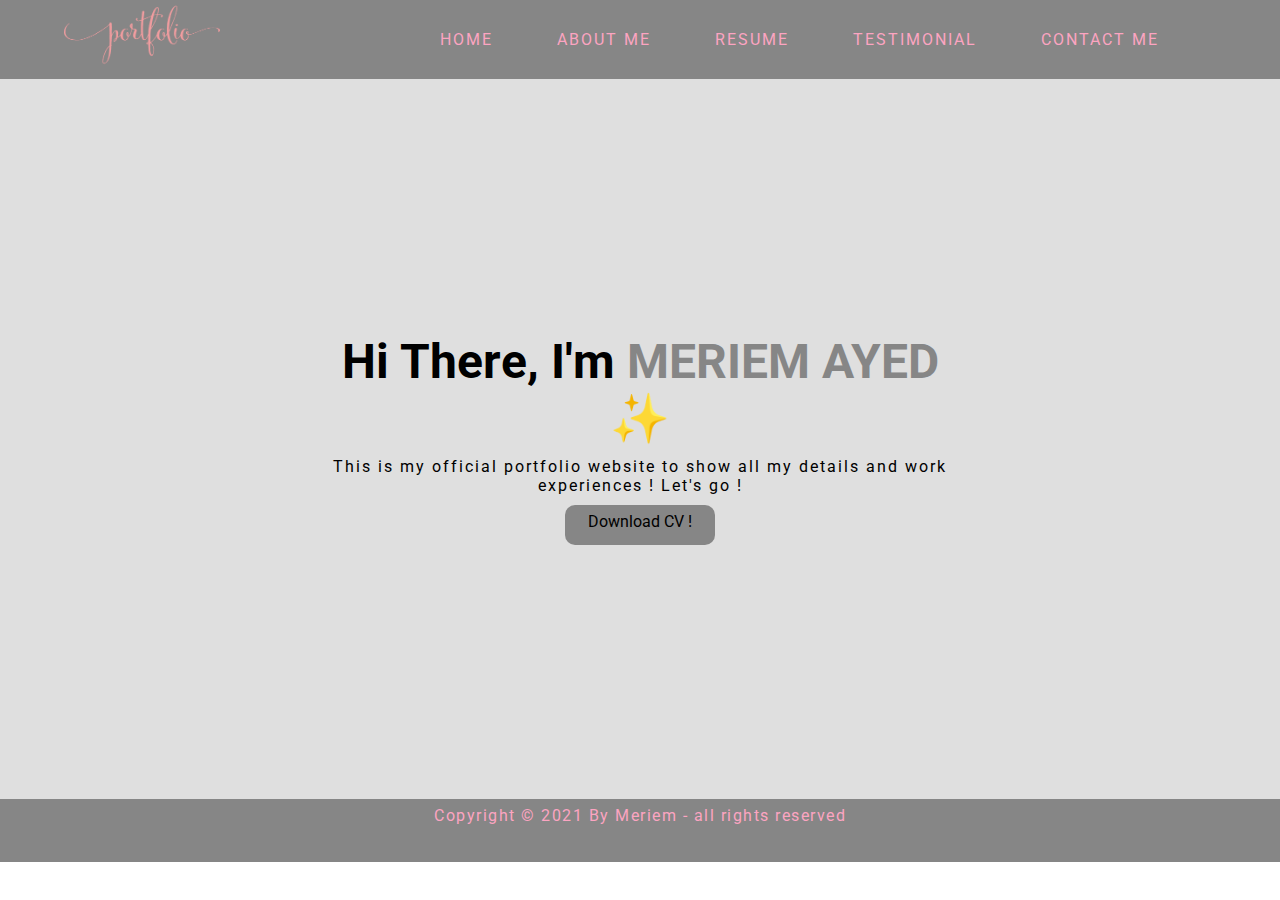
<file: html/index.html>
<!DOCTYPE html>
<html lang="en">

<head>
  <meta charset="utf-8" />
  <meta http-equiv="X-UA-Compatible" content="IE=edge" />
  <title>Portfolio Web Page</title>
  <meta name="viewport" content="width=device-width, initial-scale=1" />
  <link rel="shortcut icon" href="../res/business-portfolio-1760227-1497578.png" type="image/x-icon" />

  <!-- Fonts -->
  <link href="https://fonts.googleapis.com/css2?family=Roboto&display=swap" rel="stylesheet"> 

  <!-- CSS Files -->
  <link rel="stylesheet" href="../css/style.css" />

</head>

<body>

  <!-- Header -->
  <header>

    <div class="container">
      <div class="logo">
      <img src="../res/portfolio-text.jpg.png" alt="Logo image" draggable="false">
      </div>

      <ul class="navbar">
        <li><a href="#">home</a></li>
        <li><a href="about.html">about me</a></li>
        <li><a href="resume.html">resume</a></li>
        <li><a href="testimonial.html">testimonial</a></li>
        <li><a href="contact.html">contact me</a></li>
      </ul>

      <!-- To solve the float's problem -->
      <div class="clear"></div>

    </div>
  
  </header>

  <!-- Home Section -->
  <section class="home">

    <div class="home-content">
      <h1 class="title">hi there, i'm <span>meriem ayed</span> &#10024;</h1>
      <p class="home-description">This is my official portfolio website to show all my details and work experiences ! Let's go !</p>
      <div class="cv-link">
        <a href="#">Download CV !</a>
      </div>
    </div>
    
  </section>

  <!-- Footer -->
  <footer>Copyright &copy; 2021 By Meriem - all rights reserved</footer>

</body>

</html>
</file>
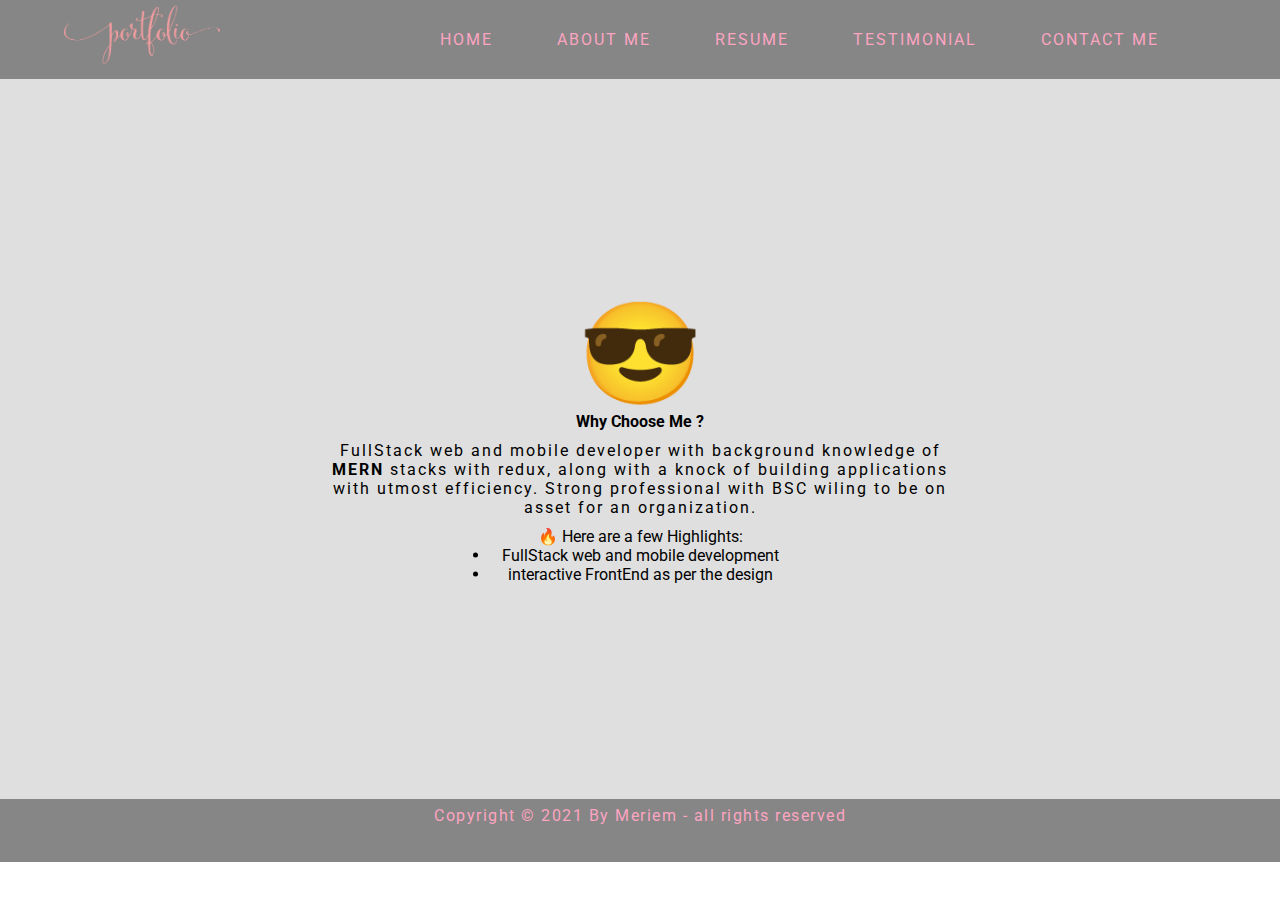
<file: html/about.html>
<!DOCTYPE html>
<html lang="en">

<head>
    <meta charset="utf-8" />
    <meta http-equiv="X-UA-Compatible" content="IE=edge" />
    <title>Portfolio Web Page</title>
    <meta name="viewport" content="width=device-width, initial-scale=1" />
    <link rel="shortcut icon" href="../res/business-portfolio-1760227-1497578.png" type="image/x-icon" />
    <!-- Fonts -->
    <link href="https://fonts.googleapis.com/css2?family=Roboto&display=swap" rel="stylesheet">
    <!-- CSS File --> 
    <link rel="stylesheet" href="../css/style.css" />
</head>

<body>

    <!-- Header -->
    <header>
    
        <div class="container">
            <div class="logo">
                <img src="../res/portfolio-text.jpg.png" alt="Logo image" draggable="false">
            </div>
    
            <ul class="navbar">
                <li><a href="index.html">home</a></li>
                <li><a href="#">about me</a></li>
                <li><a href="resume.html">resume</a></li>
                <li><a href="testimonial.html">testimonial</a></li>
                <li><a href="contact.html">contact me</a></li>
            </ul>
    
            <!-- To solve the float's problem -->
            <div class="clear"></div>
    
        </div>
    
    </header>

    <!-- About Section -->
    <section class="about">
        <div class="about-content">
            <span style="font-size: 100px">&#128526;</span>
            <h4>Why Choose Me ?</h4>
            <p class="about-description">
                FullStack web and mobile developer with background knowledge of
                <strong>MERN</strong> stacks with redux, along with a knock of building
                applications with utmost efficiency. Strong professional with BSC wiling
                to be on asset for an organization.
            </p>
            <p>&#128293; Here are a few Highlights:</p>
            <ul>
                <li>FullStack web and mobile development</li>
                <li>interactive FrontEnd as per the design</li>
            </ul>
        </div>  
    </section>

    <!-- Footer -->
    <footer>Copyright &copy; 2021 By Meriem - all rights reserved</footer>

</body>

</html>
</file>
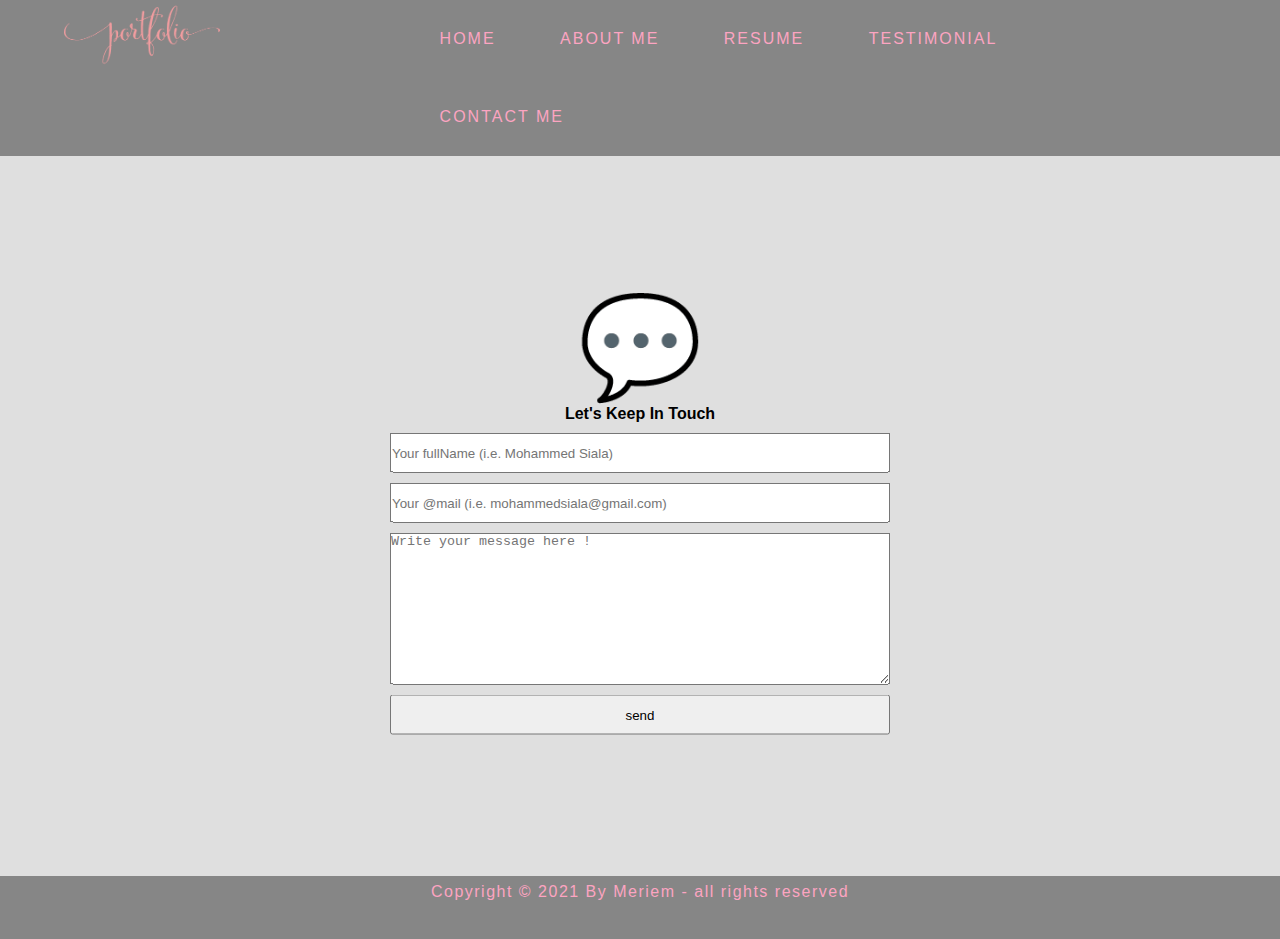
<file: html/contact.html>
<!DOCTYPE html>
<html lang="en">

<head>
    <meta charset="utf-8" />
    <meta http-equiv="X-UA-Compatible" content="IE=edge" />
    <title>Portfolio Web Page</title>
    <meta name="viewport" content="width=device-width, initial-scale=1" />
    <!-- Fonts -->
    <link rel="shortcut icon" href="../res/business-portfolio-1760227-1497578.png" type="image/x-icon" />
    <!-- CSS File -->
    <link rel="stylesheet" href="../css/style.css" />
</head>

<body>

    <!-- Header -->
    <header>

        <div class="container">
            <div class="logo">
                <img src="../res/portfolio-text.jpg.png" alt="Logo image" draggable="false">
            </div>

            <ul class="navbar">
                <li><a href="index.html">home</a></li>
                <li><a href="about.html">about me</a></li>
                <li><a href="resume.html">resume</a></li>
                <li><a href="testimonial.html">testimonial</a></li>
                <li><a href="#">contact me</a></li>
            </ul>

            <!-- To solve the float's problem -->
            <div class="clear"></div>

        </div>

    </header>

    <!-- contact Section -->
    <section class="contact">
        <div class="contact-content">
            <span style="font-size: 100px">&#128172;</span>
            <h4>Let's Keep In Touch</h4>
            <form>

                <input type="text" name="name" placeholder="Your fullName (i.e. Mohammed Siala)" />
                <input type="email" name="email" placeholder="Your @mail (i.e. mohammedsiala@gmail.com)" />
                <textarea name="message" id="message" cols="40" rows="10" placeholder="Write your message here !"></textarea>
                <input type="submit" value="send" class="submit"/>

            </form>
        </div>
        
    </section>

    <footer>Copyright &copy; 2021 By Meriem - all rights reserved</footer>

</body>

</html>
</file>
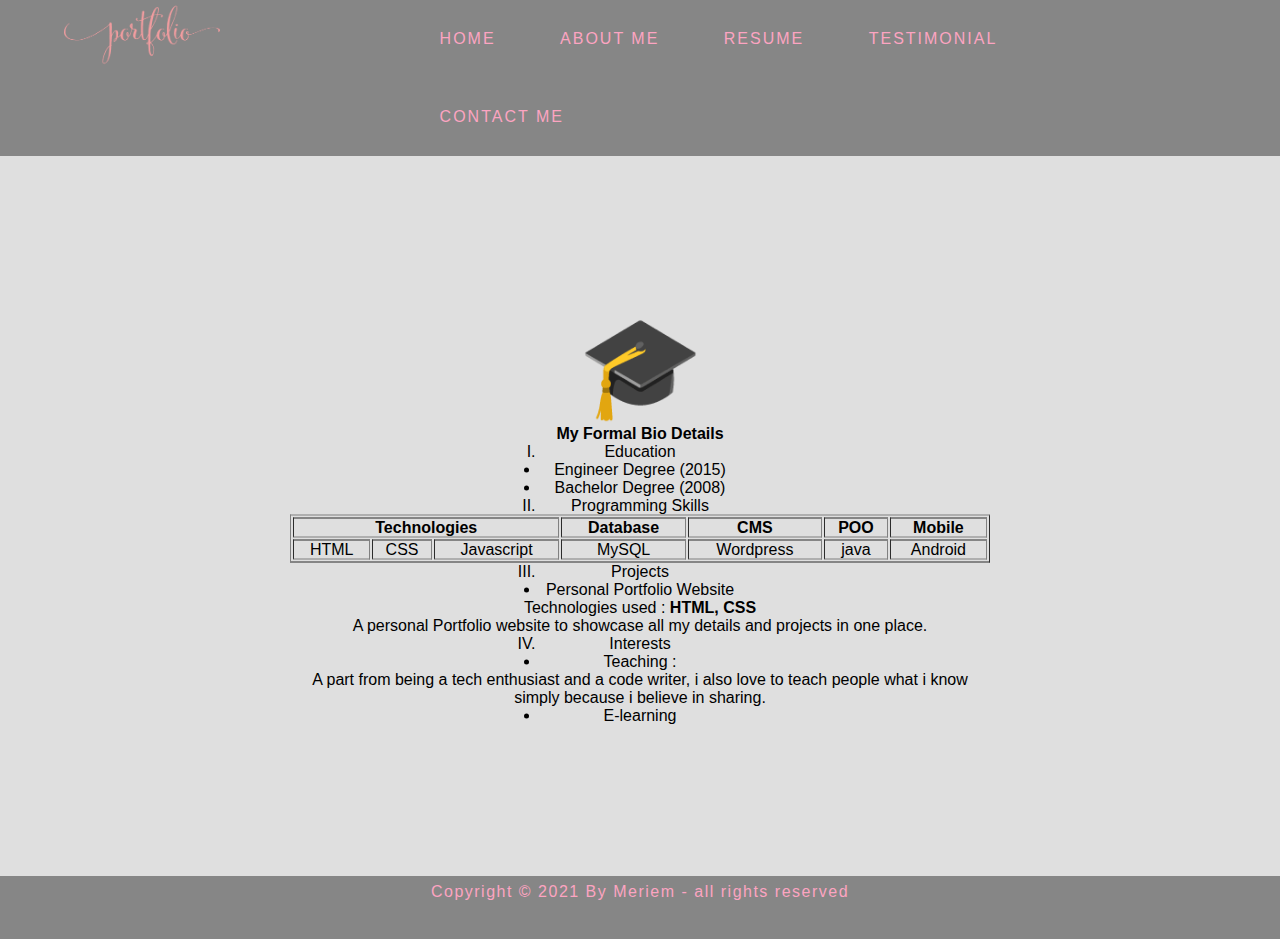
<file: html/resume.html>
<!DOCTYPE html>
<html lang="en">

<head>
    <meta charset="utf-8" />
    <meta http-equiv="X-UA-Compatible" content="IE=edge" />
    <title>Portfolio Web Page</title>
    <meta name="viewport" content="width=device-width, initial-scale=1" />
    <!-- Fonts -->
    <link rel="shortcut icon" href="../res/business-portfolio-1760227-1497578.png" type="image/x-icon" />
    <!-- CSS File -->
    <link rel="stylesheet" href="../css/style.css" />
</head>

<body>

    <!-- Header -->
    <header>

        <div class="container">
            <div class="logo">
                <img src="../res/portfolio-text.jpg.png" alt="Logo image" draggable="false">
            </div>

            <ul class="navbar">
                <li><a href="index.html">home</a></li>
                <li><a href="about.html">about me</a></li>
                <li><a href="#">resume</a></li>
                <li><a href="testimonial.html">testimonial</a></li>
                <li><a href="contact.html">contact me</a></li>
            </ul>

            <!-- To solve the float's problem -->
            <div class="clear"></div>

        </div>

    </header>

    <!-- Resume Section -->
    <section class="resume">
        <div class="resume-content">
            <span style="font-size: 100px">&#127891;</span>
            <h4>My Formal Bio Details</h4>
            <ol type="I">
        
                <li>Education</li>
        
                <ul type="disc">
                    <li>Engineer Degree (2015)</li>
                    <li>Bachelor Degree (2008)</li>
                </ul>
        
                <li>Programming Skills</li>
        
                <table border="1" width="700">
                    <tr>
                        <th colspan="3">Technologies</th>
                        <th>Database</th>
                        <th>CMS</th>
                        <th>POO</th>
                        <th>Mobile</th>
                    </tr>
                    <tr>
                        <td>HTML</td>
                        <td>CSS</td>
                        <td>Javascript</td>
                        <td>MySQL</td>
                        <td>Wordpress</td>
                        <td>java</td>
                        <td>Android</td>
                    </tr>
                </table>
        
                <li>Projects</li>
        
                <ul type="disc">
                    <li>Personal Portfolio Website</li>
                    <p>Technologies used : <strong>HTML, CSS</strong></p>
                    <p>
                        A personal Portfolio website to showcase all my details and projects
                        in one place.
                    </p>
                </ul>
        
                <li>Interests</li>
        
                <ul type="disc">
                    <li>Teaching :</li>
                    A part from being a tech enthusiast and a code writer, i also love to
                    teach people what i know simply because i believe in sharing.
                    <li>E-learning</li>
                </ul>
        
            </ol>
        </div>
    </section>

    <!-- Footer -->
    <footer>Copyright &copy; 2021 By Meriem - all rights reserved</footer>

</body>

</html>
</file>
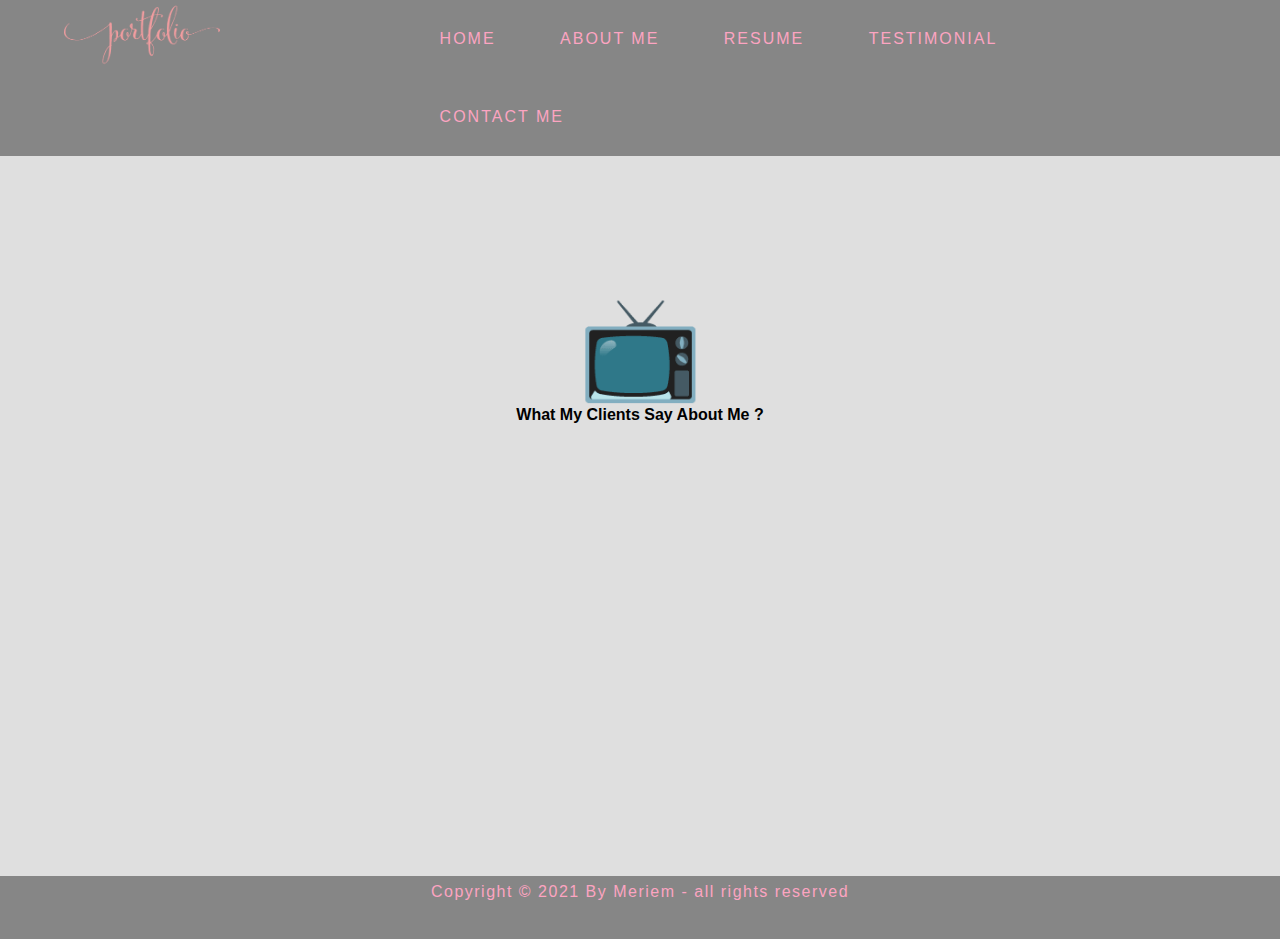
<file: html/testimonial.html>
<!DOCTYPE html>
<html lang="en">

<head>
    <meta charset="utf-8" />
    <meta http-equiv="X-UA-Compatible" content="IE=edge" />
    <title>Portfolio Web Page</title>
    <meta name="viewport" content="width=device-width, initial-scale=1" />
    <!-- Fonts -->
    <link rel="shortcut icon" href="../res/business-portfolio-1760227-1497578.png" type="image/x-icon" />
    <!-- CSS File -->
    <link rel="stylesheet" href="../css/style.css" />
</head>

<body>

    <!-- Header -->
    <header>

        <div class="container">
            <div class="logo">
                <img src="../res/portfolio-text.jpg.png" alt="Logo image" draggable="false">
            </div>

            <ul class="navbar">
                <li><a href="index.html">home</a></li>
                <li><a href="about.html">about me</a></li>
                <li><a href="resume.html">resume</a></li>
                <li><a href="#">testimonial</a></li>
                <li><a href="contact.html">contact me</a></li>
            </ul>

            <!-- To solve the float's problem -->
            <div class="clear"></div>

        </div>

    </header>

    <!-- testimonial Section -->
    <section class="testimonial">
        <div class="testimonial-content">
            <span style="font-size: 100px">&#128250;</span>
            <h4>What My Clients Say About Me ?</h4>
        
            <iframe width="560" height="315" src="https://www.youtube.com/embed/PMW8VY6gpC4" title="YouTube video player"
                frameborder="0" allow="accelerometer; autoplay; clipboard-write; encrypted-media; gyroscope; picture-in-picture"
                allowfullscreen>
            </iframe>
        </div>
      
    </section>

    <!-- Footer -->
    <footer>Copyright &copy; 2021 By Meriem - all rights reserved</footer>

</body>

</html>
</file>
<file: css/style.css>
* {
    margin: 0;
    padding: 0;
    box-sizing: border-box;
}

body {
    font-family: 'Roboto', sans-serif;
}

.container {
    width: 90%;
    margin: auto;
}

header {
    background: rgb(134, 134, 134);
}

header .logo {
    width: 30%;
    float: left;
}

header .logo img {
    width: 45%;
}

header .navbar {
    width: 70%;
    float: left;
    list-style: none;
}

header .navbar > li {
    display: inline-block;
}

header .navbar > li a {
    color: rgb(252, 164, 193);
    text-decoration: none;
    display: block;
    padding: 30px 30px;
    letter-spacing: 2px;
    text-transform: uppercase;
}

header .navbar li a:hover {
    color: rgb(134, 134, 134);
    background-color: rgb(252, 164, 193);
    border-radius: 50px;
}

.clear {
    clear: both;
}

.home, .about, .resume, .testimonial, .contact {
    height: 80vh;
    background: rgb(223, 223, 223);
    position: relative;
}

.home-content, .about-content, .resume-content, .testimonial-content, .contact-content {
    position: absolute;
    top: 50%;
    left: 50%;
    transform: translate(-50%, -50%);
    text-align: center;
}
.home-content .cv-link a {
    display: block;
    background:rgb(134, 134, 134);
    width: 150px;
    height: 40px;
    border-radius: 10px;
    color: rgb(0, 0, 0);
    text-decoration: none;
    padding-top: 7px;
    margin: auto;
}

.home-content .cv-link a:hover {
    color: rgb(252, 164, 193);
}

.home .title {
    text-transform: capitalize;
    font-size: 3rem;
}

.home .title span {
    color: rgb(134, 134, 134);
    text-transform: uppercase;
}

.home .title span:hover {
    color: rgb(252, 164, 193);
}

.home .home-description, .about .about-description {
    margin: 10px 0;
    letter-spacing: 2px;
}

.about {
    height: 80vh;
}

footer {
    height:7vh;
    background:rgb(134, 134, 134);
    color: rgb(252, 164, 193);
    text-align: center;
    letter-spacing: 1.5px;
    padding: 7px 0 ;
}

.about-content ul {
    width: 300px;
    margin: auto;
}

.resume-content ol li{
    width: 200px;
    margin: auto;

}

.contact-content form{
    margin: 10px;
}

.contact-content form input,textarea {
    display: block;
    width: 500px;
    margin:10px;
}

.contact-content input {
    height: 40px;
}
</file>
